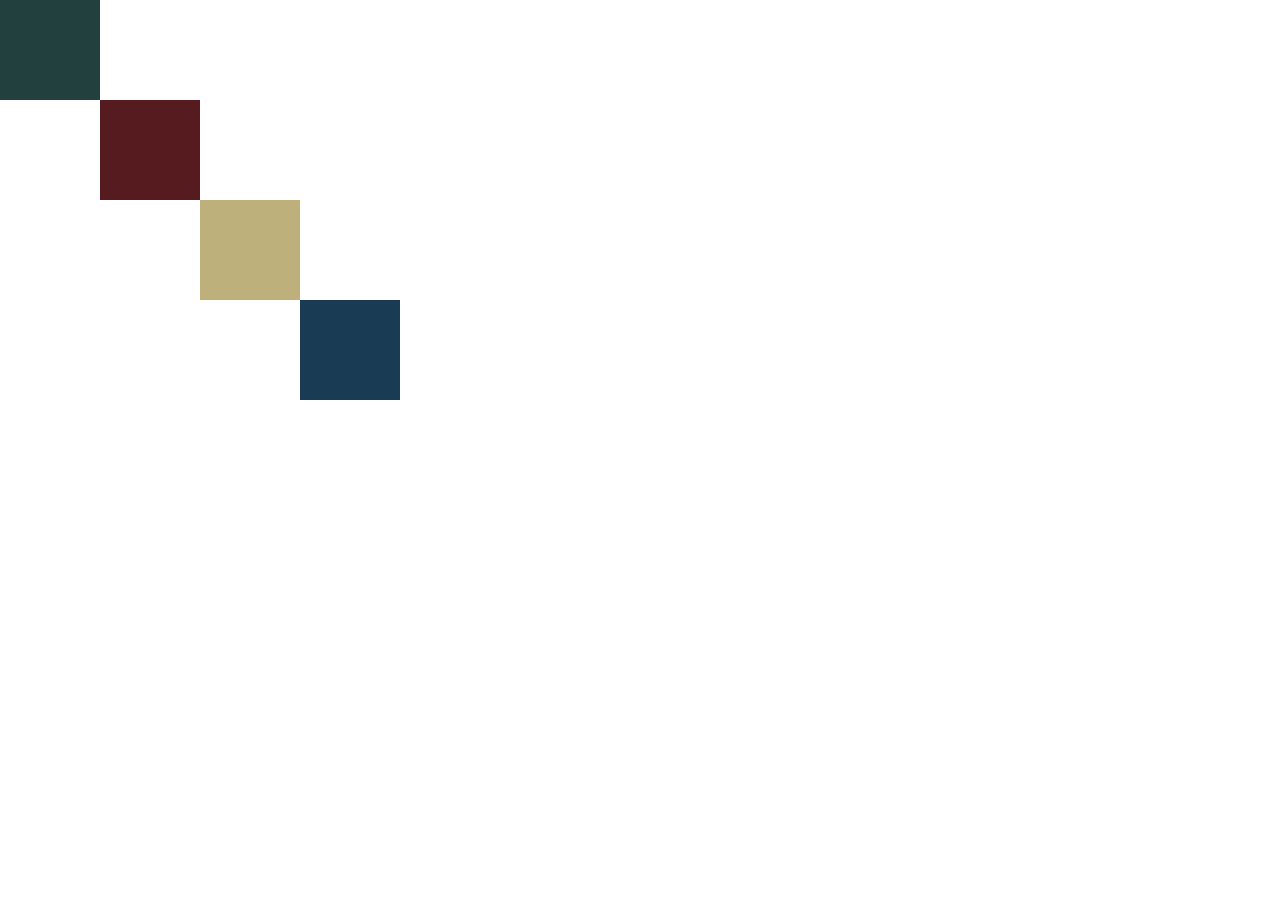
<file: colorscheme.html>
<!DOCTYPE html>
<html lang="en">
<!--This html page has been created for the colorscheme used in the website.-->
<!--This page is not used in the project.-->

<head>
    <meta charset="utf-8">
    <meta http-equiv="X-UA-Compatible" content="IE=edge">
    <title>Color Scheme</title>
    <meta name="description" content="">
    <meta name="viewport" content="width=device-width, initial-scale=1">
    <style>
        .winter_pine {
            height: 100px;
            width: 100px;
            background-color: #22403D;
            position: absolute;
            display: inline-block;
            left: 0px;
            top: 0px;
        }

        .cranberry {
            height: 100px;
            width: 100px;
            background-color: #561B1F;
            position: absolute;
            display: inline-block;
            top: 100px;
            left: 100px;
        }

        .golden {
            height: 100px;
            width: 100px;
            background-color: #BEB07B;
            position: absolute;
            display: inline-block;
            top: 200px;
            left: 200px;
        }


        .jolly_blue {
            height: 100px;
            width: 100px;
            background-color: #193B53;
            position: absolute;
            display: inline-block;
            top: 300px;
            left: 300px;
        }
    </style>
</head>

<body>
    <div class="winter_pine">
    </div>
    <div class="cranberry">

    </div>
    <div class="golden">

    </div>
    <div class="jolly_blue">

    </div>

</body>

</html>
</file>
